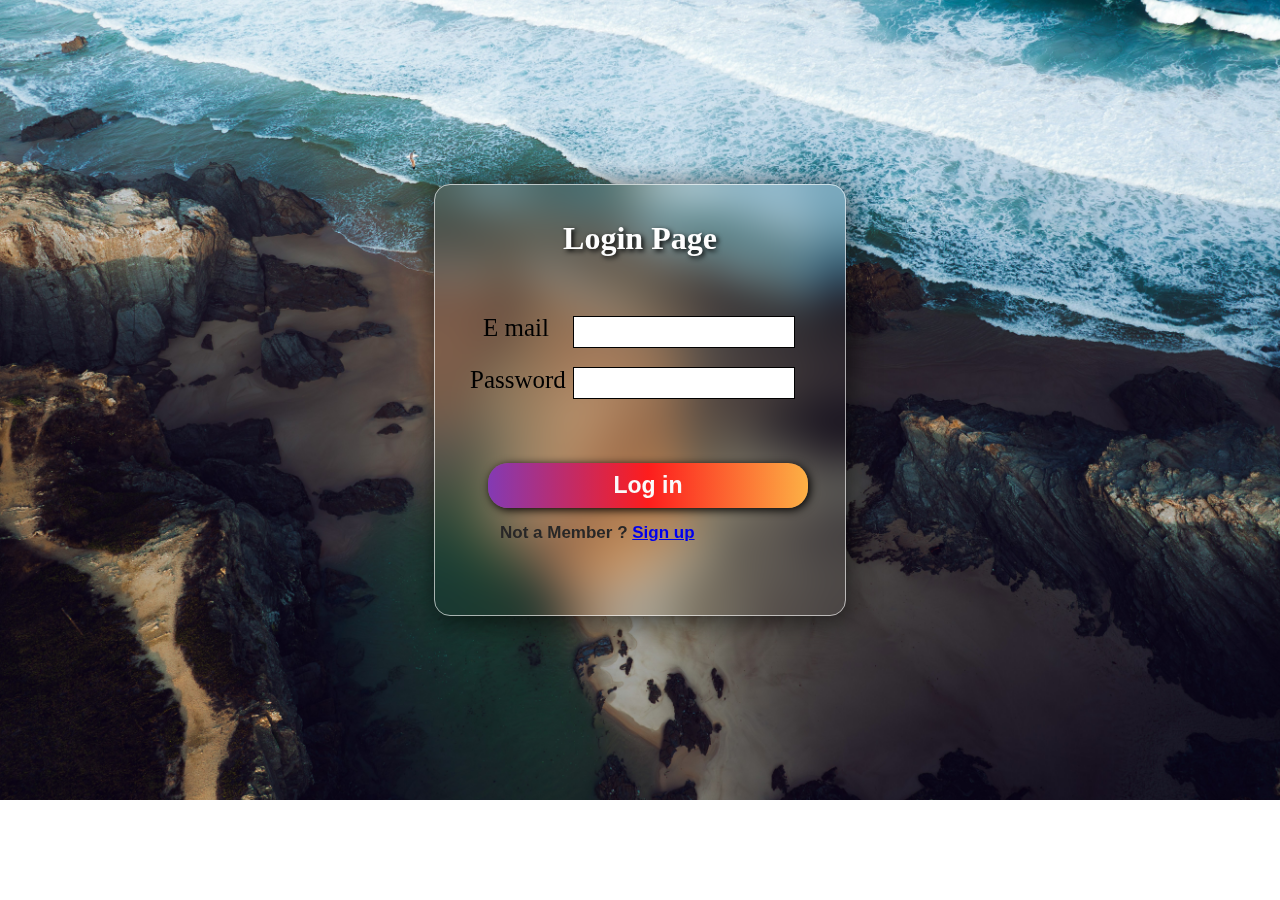
<file: loginpage.html>
<!DOCTYPE html>
<html lang="en">
<head>
    <meta charset="UTF-8">
    <meta name="viewport" content="width=device-width, initial-scale=1.0">
    <title>Login Page</title>
    <style>
        div {
            height: 800px;
            background-image: url(joshua-earle-6fe4TDRkK30-unsplash.jpg);
            background-size: cover;
            overflow: hidden;
            background-position: center;
            display: flex;
            justify-content: center;
            align-items: center;
        }
        form {
            height: 400px;
            width: 380px;
            padding: 15px;
            border-radius: 5px;
            /* border: solid 1px rgb(255, 255, 255); */
            border: none;
            backdrop-filter: blur(15px);
            /* background: rgba(255, 255, 255, 0.74); */
            border-radius: 16px;
            box-shadow: 2px 4px 30px rgba(0, 0, 0, 0.7);
            backdrop-filter: blur(20px);
            -webkit-backdrop-filter: blur(15.7px);
            border: 1px solid rgba(255, 255, 255, 0.62);
        }
        h1 {
            -webkit-text-fill-color: rgb(254, 254, 254);
            font-size: px;
            text-align: center;
            text-shadow: 2px 2px 5px rgb(0, 0, 0);
            padding-bottom: 15%;
            padding-top: 20px;
        }
        label#eml {
            padding-left: 33px;
            padding-right: 20px;
            font-size: 25px;
            /* padding-bottom: 20px; */
        }
        label#ps {
            padding-left: 20px;
            font-size: 25px;
            padding-right: 1px;
        }
        button {
            height: 45px;
            width: 320px;
            border: none;
            border-radius: 20px;
            background: rgb(131, 58, 180);
            background: linear-gradient(90deg, rgba(131, 58, 180, 1) 0%, rgba(253, 29, 29, 1) 50%, rgba(252, 176, 69, 1) 100%);
            margin-top: 12%;
            margin-left: 10%;
            box-shadow: 2px 2px 10px black;
            font-size: 23px;
            color: rgb(250, 250, 250);
            font-weight: bold;
            cursor: pointer;
            transition: .5s ease all;
        }
        h4 {
            font-size: 17px;
            /* font-weight: 700; */
            padding-top: 15px;
            padding-left: 50px;
            color: rgb(40, 39, 39);
            font-family: sans-serif;
        }
        * {
            margin: 0;
            padding: 0;
        }
         #email{
            height: 30px;
            width: 220px;
            border: solid black 1px;
        }
         #password{
            height: 30px;
            width: 220px;
            border: solid black 1px;
        }
        button:hover{
            background-color: hsl(123, 75%, 31%);
                letter-spacing: 6px;
              transition: 300ms;
        }
        button:active{
            /* transform: translateX(5px); */
            transform: translateY(10px);
        }
    </style>
</head>

<body>
    <div>
        <form>
            <h1>Login Page</h1>
            <label id="eml">E mail</label>
            <input type="email"  id="email" required><br><br>
            <label id="ps">Password </label>
            <input type="password" id="password" required><br><br>
            <button onclick="validate()">Log in </button>
            <h4>Not a Member ? <a href=" signup page.html">Sign up</a></h4>
        </form>
    </div>
</body>

</html>
</file>
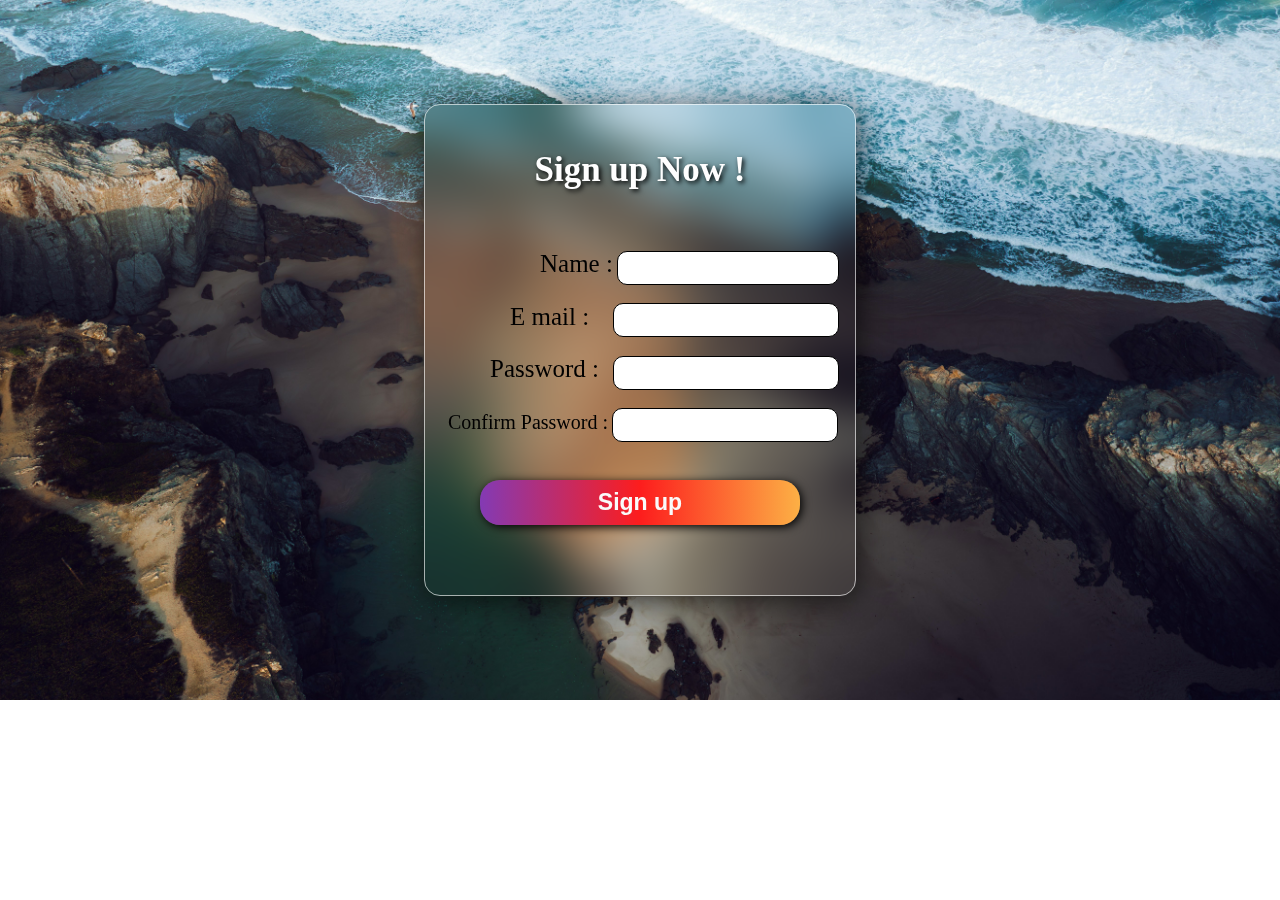
<file: signup page.html>
<!DOCTYPE html>
<html lang="en">

<head>
    <meta charset="UTF-8">
    <meta name="viewport" content="width=device-width, initial-scale=1.0">
    <title>Sign up page</title>
    <style>
        div {
            height: 700px;
            width: 100%;
            background-image: url(joshua-earle-6fe4TDRkK30-unsplash.jpg);
            background-size: cover;
            overflow: hidden;
            background-position: center;

            display: flex;
            justify-content: center;
            align-items: center;
        }

        form {
            height: 450px;
            width: 400px;
            padding: 15px;
            border-radius: 5px;

            border: none;
            padding-top: 2%;

            backdrop-filter: blur(15px);
            /* background: rgba(255, 255, 255, 0.74); */
            border-radius: 16px;
            box-shadow: 2px 4px 30px rgba(0, 0, 0, 0.7);
            backdrop-filter: blur(20px);
            -webkit-backdrop-filter: blur(15.7px);
            border: 1px solid rgba(255, 255, 255, 0.62);
        }

        h1 {
            -webkit-text-fill-color: rgb(254, 254, 254);
            font-size: 35px;
            text-align: center;
            text-shadow: 2px 2px 5px rgb(0, 0, 0);
            padding-bottom: 15%;
            padding-top: 20px;
        }

        label#eml {
            padding-left: 70px;
            padding-right: 20px;
            font-size: 25px;
            /* padding-bottom: 20px; */
        }

        label#ps {
            padding-left: 50px;
            font-size: 25px;
            padding-right: 10px;
        }

        button {

            height: 45px;
            width: 320px;
            border: none;
            border-radius: 20px;
            background: rgb(131, 58, 180);
            background: linear-gradient(90deg, rgba(131, 58, 180, 1) 0%, rgba(253, 29, 29, 1) 50%, rgba(252, 176, 69, 1) 100%);

            margin-top: 5%;
            margin-left: 10%;
            box-shadow: 2px 2px 10px black;
            font-size: 23px;
            color: rgb(250, 250, 250);
            font-weight: bold;
            cursor: pointer;
            transition: all .5s ease-in;
        }

        h4 {
            font-size: 17px;
            /* font-weight: 700; */
            padding-top: 15px;
            padding-left: 50px;
            color: rgb(40, 39, 39);
            font-family: sans-serif;
        }

        * {
            margin: 0;
        }

        label#cps {
            font-size: 20px;
            padding-left: 2%;
        }

        #name {
            padding-left: 100px;
            font-size: 25px;
            

        }
        #password{
            height: 30px;
            width: 220px;
            border-radius: 10px;
            border: solid black 1px;

        }
        #email{
            height: 30px;
            width: 220px;
            border: solid black 1px;
            border-radius: 10px;

        }
        #cpassword{
            height: 30px;
            width: 220px;
            border: solid black 1px;
            border-radius: 10px;

        }
        #name1{
            height: 30px;
            width: 216px;
            border: solid black 1px;
            border-radius: 10px;
        }
        button:hover{
            background-color: hsl(123, 75%, 31%);


                letter-spacing: 6px;
              transition: 300ms;


            

        }
        button:active{
            /* transform: translateX(5px); */
            transform: translateY(10px);

        }

    </style>
</head>

<body>
    <div>
        <form>
            <h1>Sign up Now !</h1>
            <label id="name">Name :</label>
            <input type="text" id="name1" required><br><br>
            <label id="eml">E mail :</label>
            <input type="email" id="email" required><br><br>
            <label id="ps">Password :</label>
            <input type="password" id="password" required><br><br>
            <label id="cps">Confirm Password :</label>
            <input type="password" id="cpassword" required><br><br>
            <button onclick="validate()">Sign up</button>
            <!-- <h4>Continue with google</h4> -->
        </form>
    </div>
</body>

</html>
</file>
